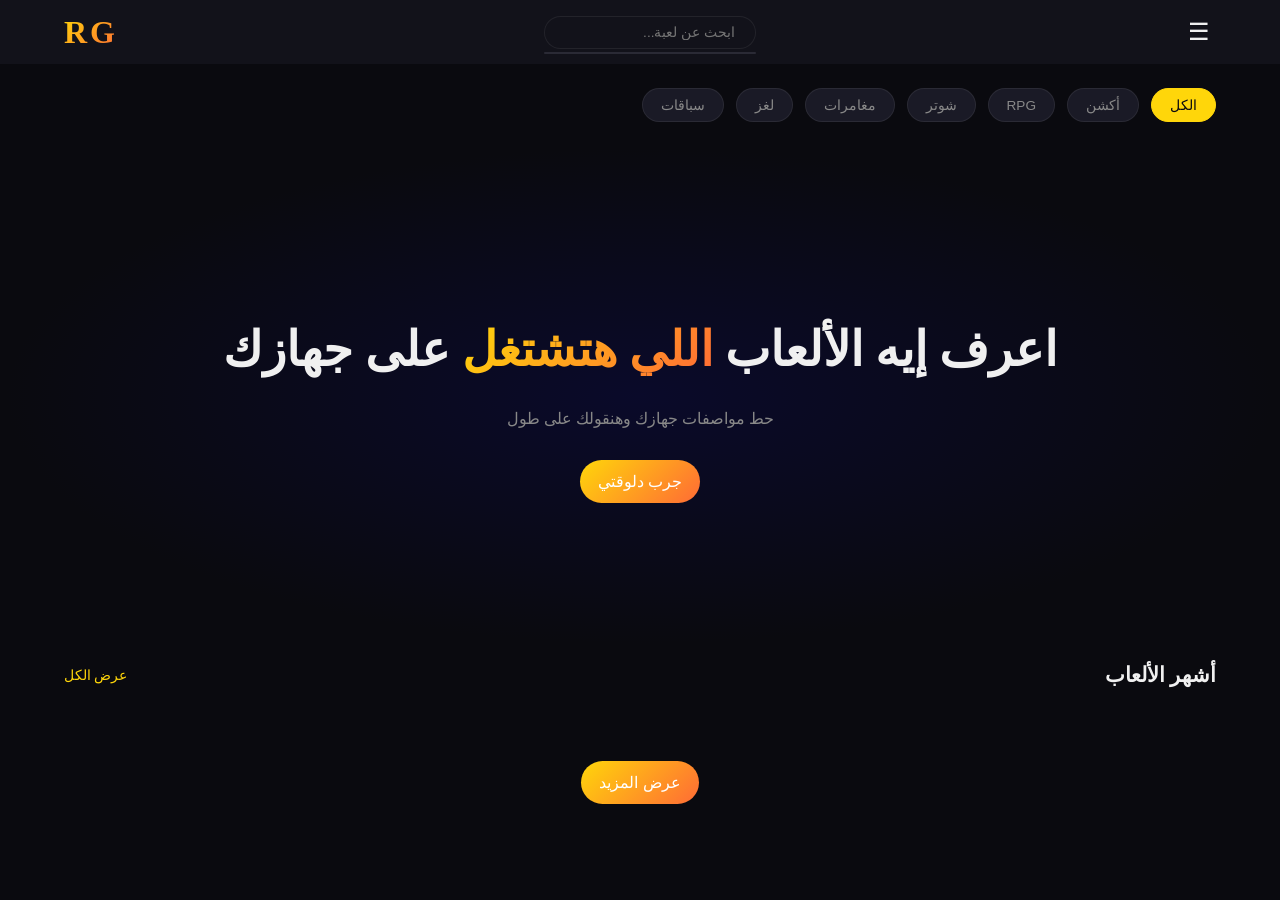
<file: index.html>
<!DOCTYPE html>
<html lang="ar" dir="rtl">
<head>
  <link rel="icon" href="logo.png" type="image/png">
  <meta charset="UTF-8">
  <meta name="viewport" content="width=device-width, initial-scale=1.0">
  <link rel="stylesheet" href="https://cdnjs.cloudflare.com/ajax/libs/font-awesome/6.5.0/css/all.min.css">
  <link rel="stylesheet" href="style.css">
  <title>RG - Rate Games</title>
</head>
<body>
  <nav>
    <button class="hamburger" onclick="document.getElementById('dropdown').classList.toggle('open')">☰</button>
    <div class="search-wrap">
        <input type="text" placeholder="ابحث عن لعبة...">
    </div>
    <div class="logo">RG</div>
  </nav>

  <div class="filters">
    <button class="filter-btn active" data-genre="">الكل</button>
    <button class="filter-btn" data-genre="4">أكشن</button>
    <button class="filter-btn" data-genre="5">RPG</button>
    <button class="filter-btn" data-genre="2">شوتر</button>
    <button class="filter-btn" data-genre="3">مغامرات</button>
    <button class="filter-btn" data-genre="7">لغز</button>
    <button class="filter-btn" data-genre="1">سباقات</button>
  </div>

  <div class="hero">
    <h1>اعرف إيه الألعاب <span>اللي هتشتغل</span> على جهازك</h1>
    <p>حط مواصفات جهازك وهنقولك على طول</p>
    <button class="btn-primary" onclick="location.href='check.html'">جرب دلوقتي</button>
  </div>

  <div class="section">
    <div class="section-header">
      <h2 class="section-title">أشهر الألعاب</h2>
      <a href="games.html">عرض الكل</a>
    </div>
    <div class="games-grid" id="games-grid"></div>
  </div>

  <script src="main.js"></script>
</body>
</html>
</file>
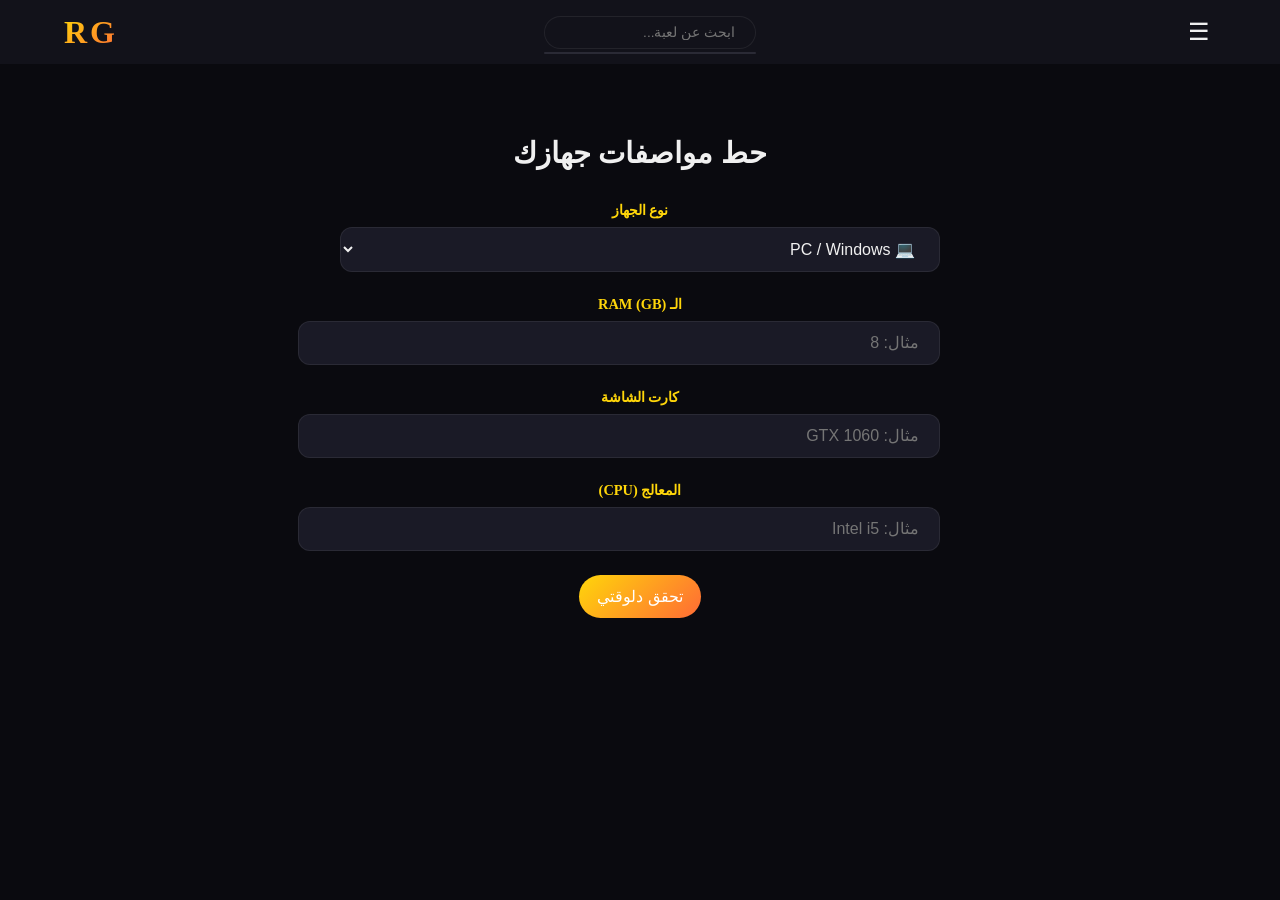
<file: check.html>
<!DOCTYPE html>
<html lang="ar" dir="rtl">
<head>
    <link rel="icon" href="logo.png" type="image/png">
    <meta charset="UTF-8">
    <meta name="viewport" content="width=device-width, initial-scale=1.0">
    <link rel="stylesheet" href="https://cdnjs.cloudflare.com/ajax/libs/font-awesome/6.5.0/css/all.min.css">
    <link rel="stylesheet" href="style.css">
    <title>RG - تحقق من جهازك</title>
</head>
<body>
    <nav>
        <button class="hamburger" onclick="document.getElementById('dropdown').classList.toggle('open')">☰</button>
        <div class="search-wrap">
            <input type="text" placeholder="ابحث عن لعبة...">
        </div>
        <div class="logo">RG</div>
    </nav>
    <div class="check-section" id="check-section"></div>
    <script src="main.js"></script>
</body>
</html>
</file>
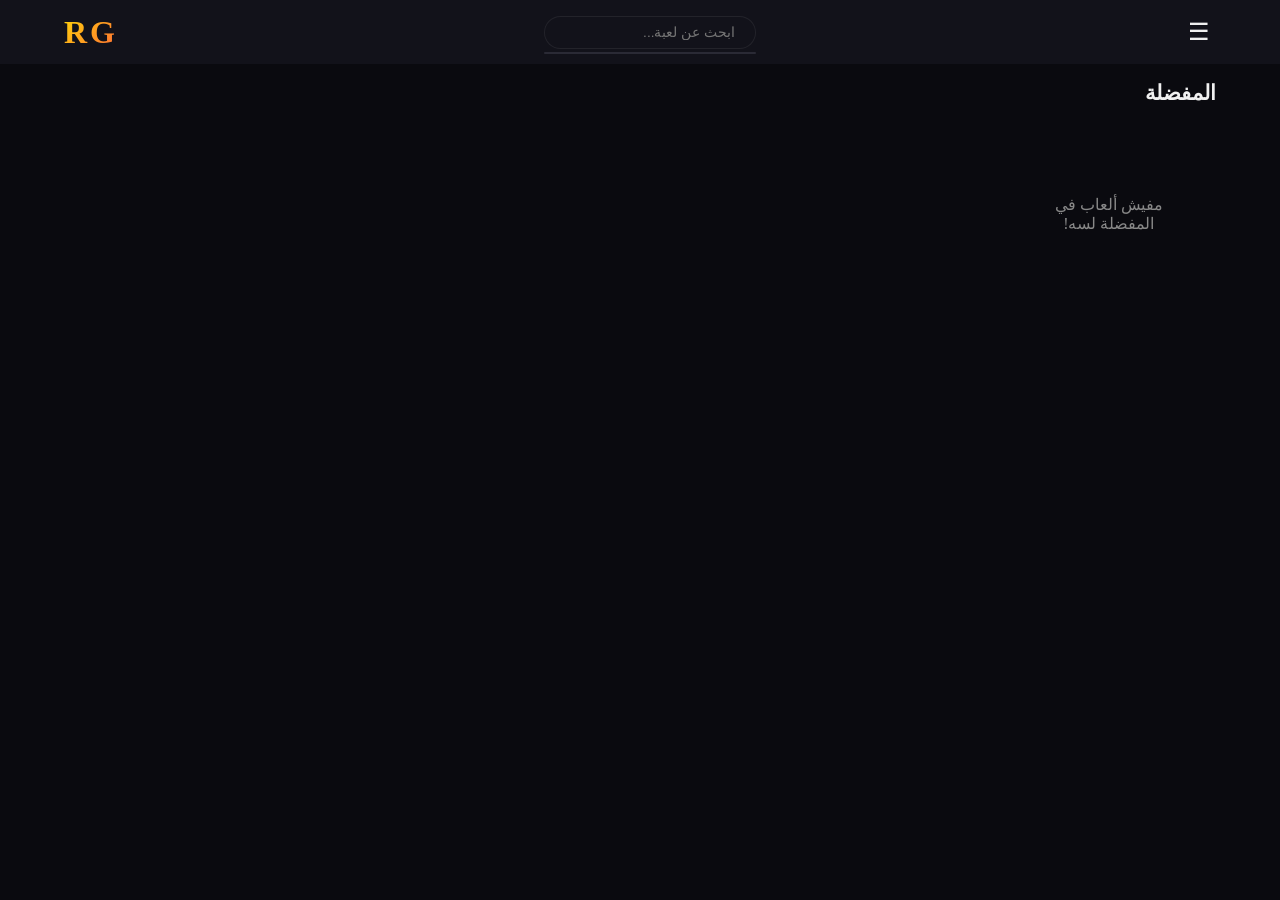
<file: favorites.html>
<!DOCTYPE html>
<html lang="ar" dir="rtl">
<head>
    <link rel="icon" href="logo.png" type="image/png">
    <meta charset="UTF-8">
    <meta name="viewport" content="width=device-width, initial-scale=1.0">
    <link rel="stylesheet" href="https://cdnjs.cloudflare.com/ajax/libs/font-awesome/6.5.0/css/all.min.css">
    <link rel="stylesheet" href="style.css">
    <title>RG - المفضلة</title>
</head>
<body>
    <nav>
        <button class="hamburger" onclick="document.getElementById('dropdown').classList.toggle('open')">☰</button>
        <div class="search-wrap">
            <input type="text" placeholder="ابحث عن لعبة...">
        </div>
        <div class="logo">RG</div>
    </nav>
    <div class="section">
        <div class="section-header">
            <h2 class="section-title">المفضلة</h2>
        </div>
        <div class="games-grid" id="favorites-grid"></div>
    </div>
    <script src="main.js"></script>
</body>
</html>
</file>
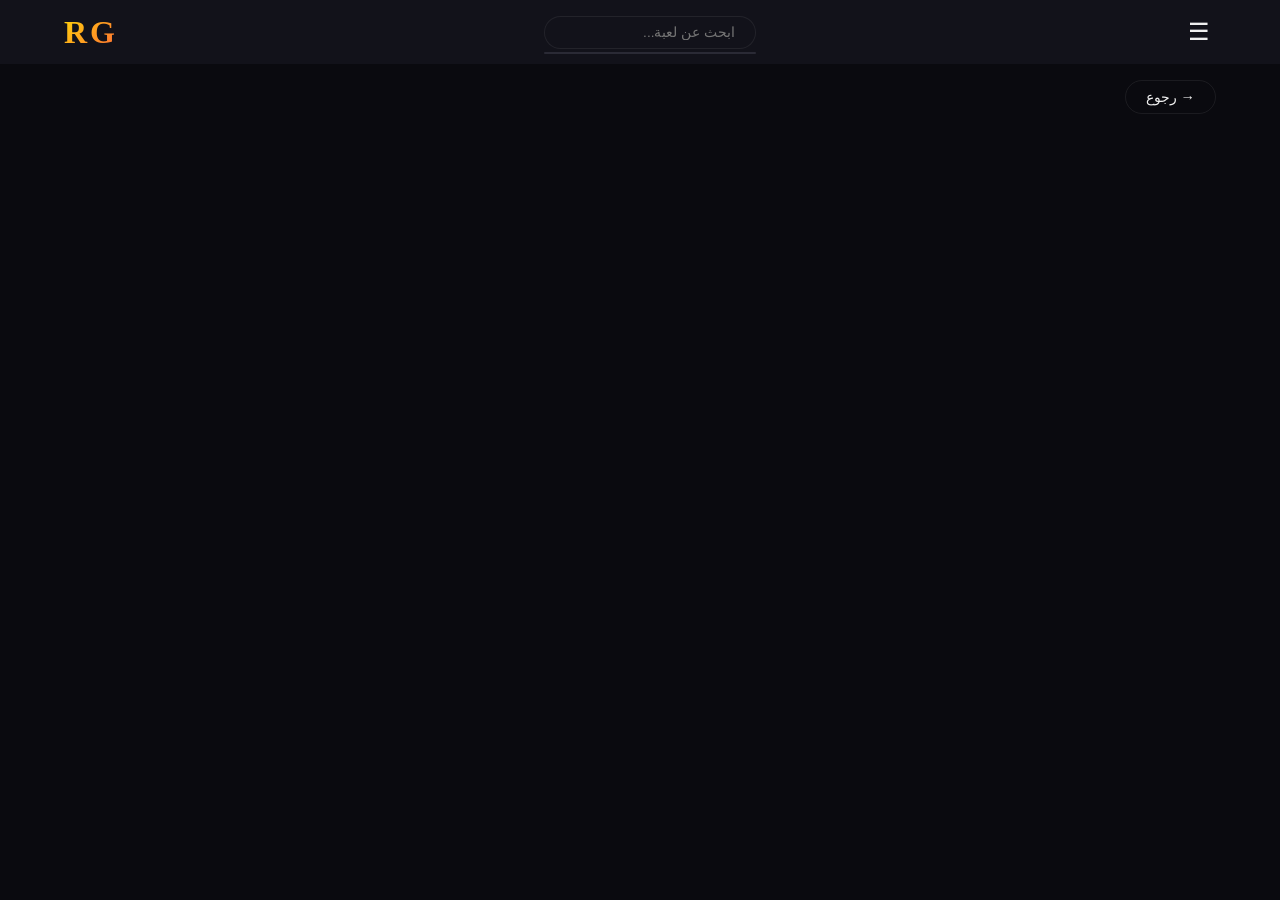
<file: game.html>
<!DOCTYPE html>
<html lang="ar" dir="rtl">
<head>
    <link rel="icon" href="logo.png" type="image/png">
    <meta charset="UTF-8">
    <meta name="viewport" content="width=device-width, initial-scale=1.0">
    <link rel="stylesheet" href="https://cdnjs.cloudflare.com/ajax/libs/font-awesome/6.5.0/css/all.min.css">
    <link rel="stylesheet" href="style.css">
    <title>RG - تفاصيل اللعبة</title>
</head>
<body>
    <nav>
        <button class="hamburger" onclick="document.getElementById('dropdown').classList.toggle('open')">☰</button>
        <div class="search-wrap">
            <input type="text" placeholder="ابحث عن لعبة...">
        </div>
        <div class="logo">RG</div>
    </nav>
    <button class="btn-back" onclick="history.back()">→ رجوع</button>
    <div class="game-details" id="game-details"></div>
    <script src="main.js"></script>
</body>
</html>
</file>
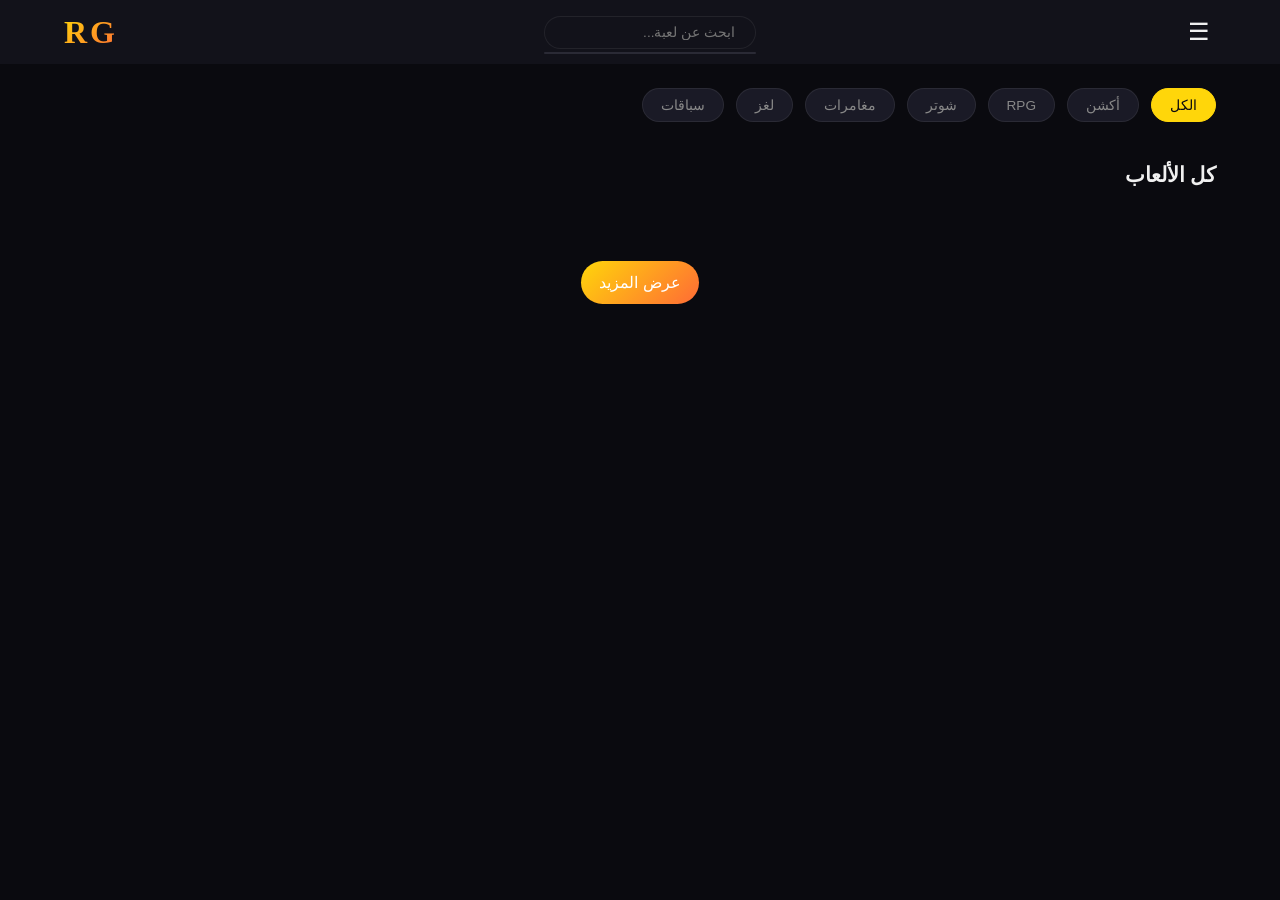
<file: games.html>
<!DOCTYPE html>
<html lang="ar" dir="rtl">
<head>
    <link rel="icon" href="logo.png" type="image/png">
    <meta charset="UTF-8">
    <meta name="viewport" content="width=device-width, initial-scale=1.0">
    <link rel="stylesheet" href="https://cdnjs.cloudflare.com/ajax/libs/font-awesome/6.5.0/css/all.min.css">
    <link rel="stylesheet" href="style.css">
    <title>RG - الألعاب</title>
</head>
<body>
    <nav>
        <button class="hamburger" onclick="document.getElementById('dropdown').classList.toggle('open')">☰</button>
        <div class="search-wrap">
            <input type="text" placeholder="ابحث عن لعبة...">
        </div>
        <div class="logo">RG</div>
    </nav>
    <div class="filters">
        <button class="filter-btn active" data-genre="">الكل</button>
        <button class="filter-btn" data-genre="4">أكشن</button>
        <button class="filter-btn" data-genre="5">RPG</button>
        <button class="filter-btn" data-genre="2">شوتر</button>
        <button class="filter-btn" data-genre="3">مغامرات</button>
        <button class="filter-btn" data-genre="7">لغز</button>
        <button class="filter-btn" data-genre="1">سباقات</button>
    </div>
    <div class="section">
        <div class="section-header">
            <h2 class="section-title">كل الألعاب</h2>
        </div>
        <div class="games-grid" id="games-grid"></div>
    </div>
    <script src="main.js"></script>
</body>
</html>
</file>
<file: style.css>
body {
  text-align: center;
  background: #0a0a0f;
  margin: 0;
  padding: 0;
}

nav {
  position: sticky;
  top: 0;
  z-index: 100;
  background: #12121a;
  height: 64px;
  display: flex;
  align-items: center;
  padding: 0 5%;
  justify-content: space-between;
  gap: 10rem;
}

.logo {
  font-size: 2rem;
  font-weight: 900;
  letter-spacing: 3px;
  background: linear-gradient(135deg, #ffd60a, #ff6b35);
  -webkit-background-clip: text;
  -webkit-text-fill-color: transparent;
  background-clip: text;
}

.nav-links {
  display: flex;
  list-style: none;
  gap: 2rem;
  margin: 0;
  padding: 0;
  gap: 5rem;
  margin: auto;
}

.nav-links a {
  color: #888;
  text-decoration: none;
  font-size: 0.9rem;
  font-weight: 600;
}

.nav-links a:hover {
  color: #f0f0f0;
}

.nav-links a.active {
  background: linear-gradient(135deg, #ffd60a, #ff6b35);
  -webkit-background-clip: text;
  -webkit-text-fill-color: transparent;
  background-clip: text;
}

.search-wrap input {
    background: #12121a;
    border: 1px solid rgba(255, 255, 255, 0.07);
    border-radius: 50px;
    padding: 8px 20px;
    color: #f0f0f0;
    font-size: 0.85rem;
    outline: none;
}

.hero {
    background: radial-gradient(ellipse at center, #0a0a2a, #0a0a0f 70%);
    height: 500px;
    display: flex;
    flex-direction: column;
    align-items: center;
    justify-content: center;
    text-align: center;
    padding: 0 5%;
}

.hero h1 {
    font-size: 3rem;
    font-weight: 900;
    color: #f0f0f0;
    margin-bottom: 1rem;
}

.hero p {
    color: #888;
    font-size: 1rem;
    margin-bottom: 2rem;
}

.btn-primary {
    background: linear-gradient(135deg, #ffd60a, #ff6b35);
    color: white;
    border: none;
    padding: 12px 18px;
    border-radius: 50px;
    font-size: 1rem;
    cursor: pointer;
}

.btn-primary:hover {
    background: #ff6b35;
    transition: 0.5s;
}

.hero span {
    background: linear-gradient(135deg, #ffd60a, #ff6b35);
    -webkit-background-clip: text;
    -webkit-text-fill-color: transparent;
    background-clip: text;
}

.section {
    padding: 0 5%;
    margin-bottom: 3rem;
    max-width: 1200px;
    margin: 0 auto;
}
.section-header {
    display: flex;
    align-items: center;
    justify-content: space-between;
    margin-bottom: 1.5rem;
}

.section-title {
    font-size: 1.3rem;
    font-weight: 700;
    color: #f0f0f0;
}

.section-header a {
    color: #ffd60a;
    font-size: 0.85rem;
    text-decoration: none;
}

.card-title,
.card-meta {
    color: #f0f0f0;
}

.details-container {
  display: flex;
  gap: 2rem;
  padding: 3rem 5%;
}

.details-container img {
  width: 250px;
  border-radius: 12px;
}

.details-info h1 {
  font-size: 2rem;
  font-weight: 900;
  color: #f0f0f0;
  margin-bottom: 1rem;
}

.details-info p {
  color: #888;
  margin-bottom: 1rem;
  line-height: 1.6;
}

.games-grid {
  display: grid;
  grid-template-columns: repeat(auto-fill, minmax(200px, 1fr));
  gap: 1.25rem;
}

.game-card {
  background: #1a1a26;
  border-radius: 12px;
  overflow: hidden;
  border: 1px solid rgba(255,255,255,0.07);
  cursor: pointer;
  transition: transform 0.25s;
}

.game-card:hover {
  transform: translateY(-6px);
}

.card-img {
  width: 100%;
  aspect-ratio: 16/9;
  object-fit: cover;
}

.card-info {
  padding: 0.75rem;
}

.details-container h3 {
  color: #ffd60a;
  margin-bottom: 0.5rem;
  margin-top: 1rem;
}

.check-form {
  padding: 3rem 5%;
  max-width: 600px;
  margin: auto;
}

.check-form h2 {
  color: #f0f0f0;
  font-size: 1.8rem;
  font-weight: 900;
  margin-bottom: 2rem;
  text-align: center;
}

.form-group {
  margin-bottom: 1.5rem;
}

.form-group label {
  display: block;
  color: #ffd60a;
  font-size: 0.9rem;
  font-weight: 700;
  margin-bottom: 0.5rem;
}

.form-group input {
  width: 100%;
  background: #1a1a26;
  border: 1px solid rgba(255,255,255,0.07);
  border-radius: 12px;
  padding: 12px 20px;
  color: #f0f0f0;
  font-size: 1rem;
  outline: none;
  transition: border-color 0.2s;
}

.form-group input:focus {
  border-color: #ffd60a;
}

.check-results {
  padding: 0 5%;
}

.check-form select {
  width: 100%;
  background: #1a1a26;
  border: 1px solid rgba(255,255,255,0.07);
  border-radius: 12px;
  padding: 12px 20px;
  color: #f0f0f0;
  font-size: 1rem;
  outline: none;
}

.btn-back {
  background: transparent;
  border: 1px solid rgba(255,255,255,0.07);
  color: #f0f0f0;
  padding: 8px 20px;
  border-radius: 50px;
  font-size: 0.9rem;
  cursor: pointer;
  margin: 1rem 5%;
  display: block;
  transition: border-color 0.2s;
}

.btn-back:hover {
  border-color: #ffd60a;
  color: #ffd60a;
}

.platform-links {
  display: flex;
  flex-wrap: wrap;
  gap: 0.75rem;
  margin-top: 1.5rem;
}

.platform-links .btn-primary {
  text-decoration: none;
  font-size: 0.85rem;
  padding: 8px 16px;
}

.search-wrap {
    position: relative;
}

.suggestions {
    position: absolute;
    top: 110%;
    right: 0;
    left: 0;
    background: #1a1a26;
    border: 1px solid rgba(255,255,255,0.07);
    border-radius: 12px;
    overflow: hidden;
    z-index: 999;
}

.suggestion-item {
    padding: 10px 16px;
    color: #f0f0f0;
    font-size: 0.85rem;
    cursor: pointer;
}

.suggestion-item:hover {
    background: #ffd60a;
    color: #0a0a0f;
}

.filters {
    display: flex;
    gap: 0.75rem;
    padding: 1.5rem 5%;
    flex-wrap: wrap;
}

.filter-btn {
    background: #1a1a26;
    border: 1px solid rgba(255,255,255,0.07);
    color: #888;
    padding: 8px 18px;
    border-radius: 50px;
    font-family: 'Cairo', sans-serif;
    font-size: 0.85rem;
    cursor: pointer;
    transition: all 0.2s;
}

.filter-btn:hover, .filter-btn.active {
    background: #ffd60a;
    border-color: #ffd60a;
    color: #0a0a0f;
}

.game-card {
    position: relative;
}

.fav-btn {
    position: absolute;
    top: 10px;
    right: 10px;
    bottom: unset;
    left: unset;
    background: rgba(0,0,0,0.7);
    border: none;
    border-radius: 50%;
    width: 35px;
    height: 35px;
    display: flex;
    align-items: center;
    justify-content: center;
    cursor: pointer;
    opacity: 0;
    transition: opacity 0.2s;
    font-size: 1rem;
    color: #888;
}
.game-card:hover .fav-btn {
    opacity: 1;
}

.fav-btn.active {
    color: #ffd60a;
    opacity: 1;
}

.game-card:hover .fav-btn {
    opacity: 1;
}

.fav-btn.active {
    color: #ffd60a;
}

.hamburger {
    background: none;
    border: none;
    color: #f0f0f0;
    font-size: 1.5rem;
    cursor: pointer;
    display: block;
}

.dropdown-menu {
    display: none;
    position: absolute;
    top: 64px;
    left: 0;
    right: 0;
    background: #12121a;
    flex-direction: column;
    padding: 1rem 5%;
    gap: 1rem;
    z-index: 99;
    border-top: 1px solid rgba(255,255,255,0.07);
}

.dropdown-menu.open {
    display: flex;
}

.dropdown-menu a {
    color: #888;
    text-decoration: none;
    font-size: 1rem;
    font-weight: 600;
    padding: 0.5rem 0;
}

.dropdown-menu a:hover {
    color: #ffd60a;
}
</file>
